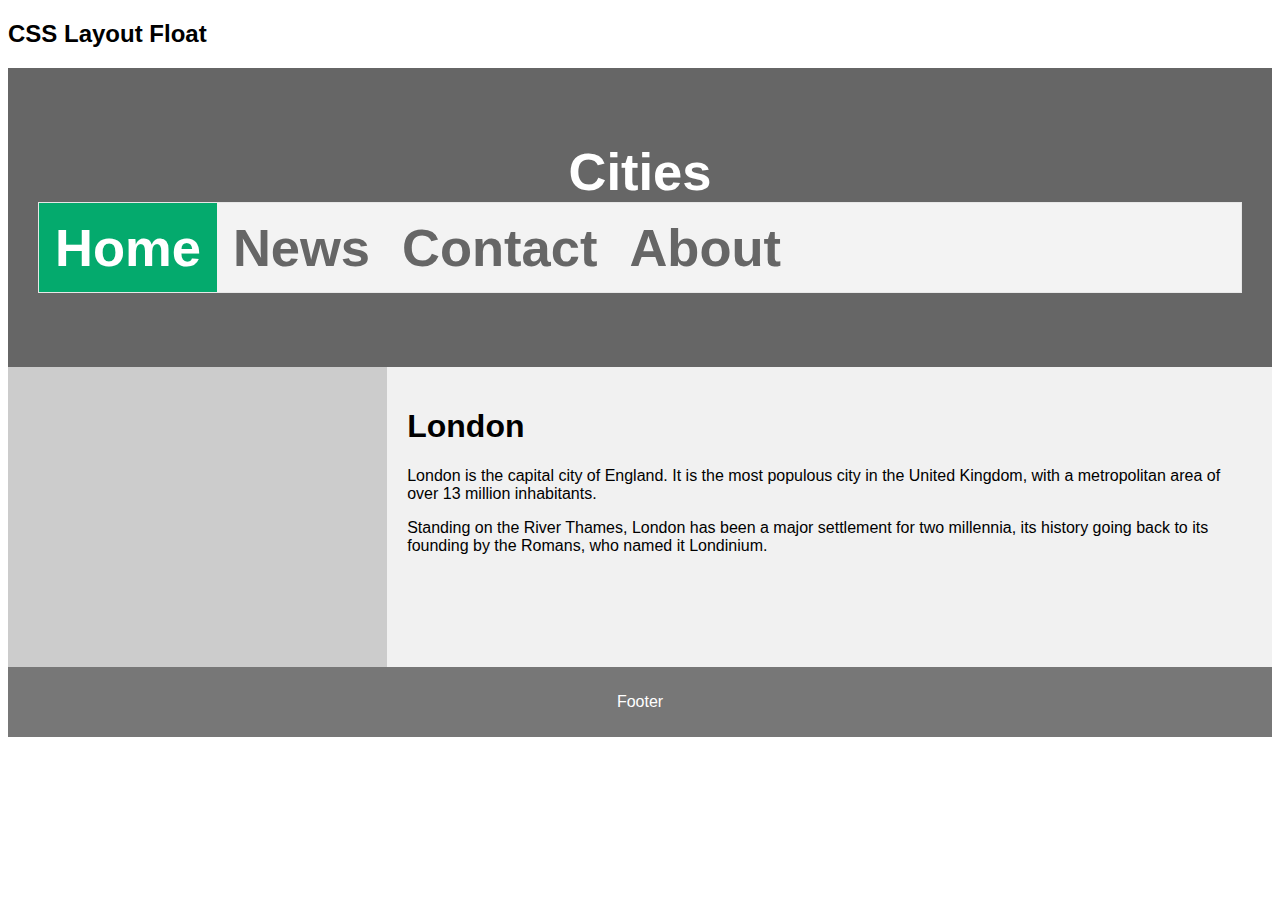
<file: HTML/index.html>
<!DOCTYPE html>
<html lang="en">
<head>
<title>CSS Template</title>
<meta charset="utf-8">
<meta name="viewport" content="width=device-width, initial-scale=1">
<link rel="stylesheet" href="./styles.css">
</head>
<body>

<h2>CSS Layout Float</h2>


<header>
  <h2>Cities
    <ul>
        <li><a class="active" href="#home">Home</a></li>
        <li><a href="./news.html" target="_blank">News</a></li>
        <li><a href="#contact">Contact</a></li>
        <li><a href="#about">About</a></li>
      </ul>
      
  </h2>
</header>

<section>
<nav>
    
</nav>
  
  <article>
    <h1>London</h1>
    <p>London is the capital city of England. It is the most populous city in the  United Kingdom, with a metropolitan area of over 13 million inhabitants.</p>
    <p>Standing on the River Thames, London has been a major settlement for two millennia, its history going back to its founding by the Romans, who named it Londinium.</p>
  </article>
</section>

<footer>
  <p>Footer</p>
</footer>

</body>
</html>
</file>
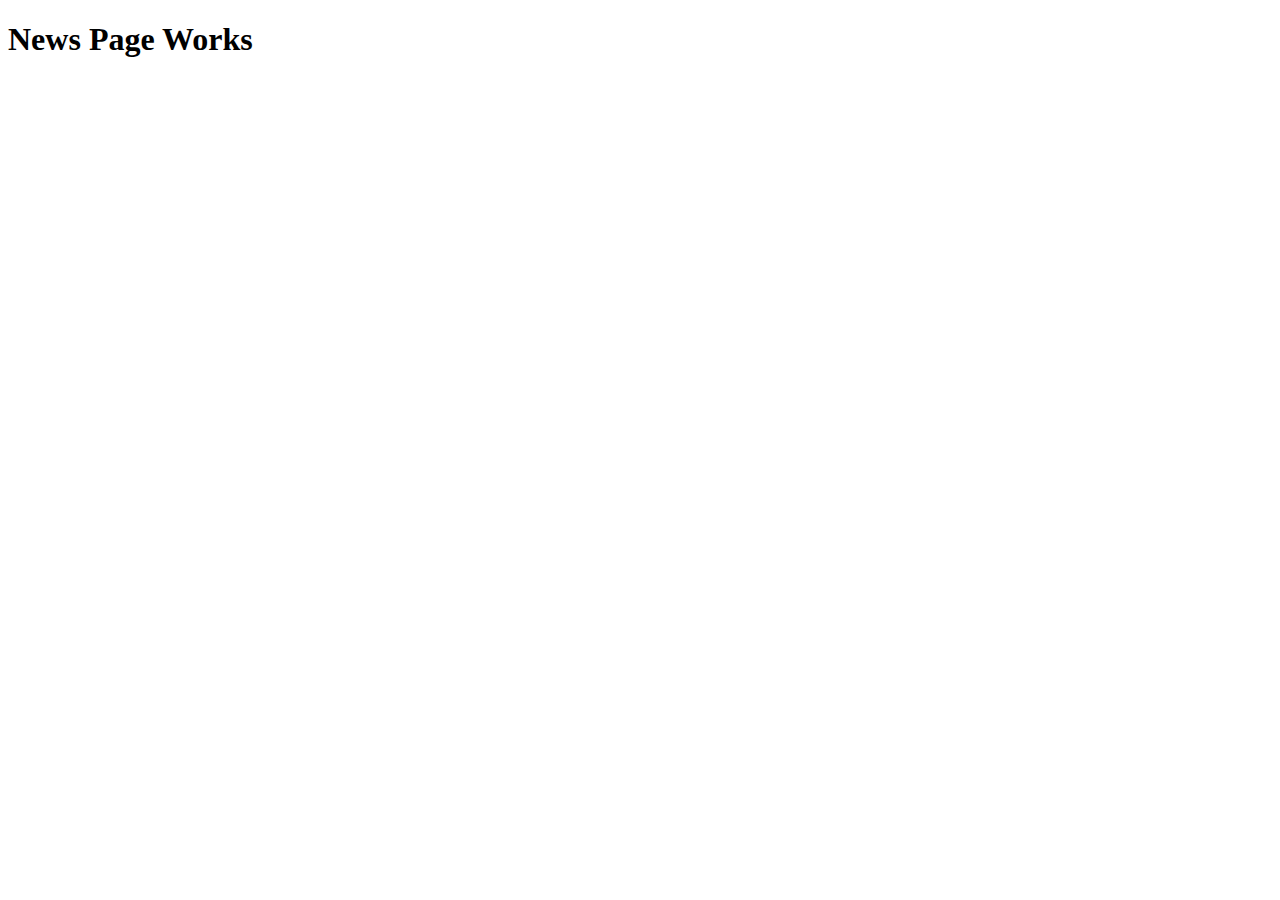
<file: HTML/news.html>
<!DOCTYPE html>
<html lang="en">
<head>
    <meta charset="UTF-8">
    <meta name="viewport" content="width=<device-width>, initial-scale=1.0">
    <title>Document</title>
</head>
<body>
    <h1>News Page Works</h1>
</body>
</html>
</file>
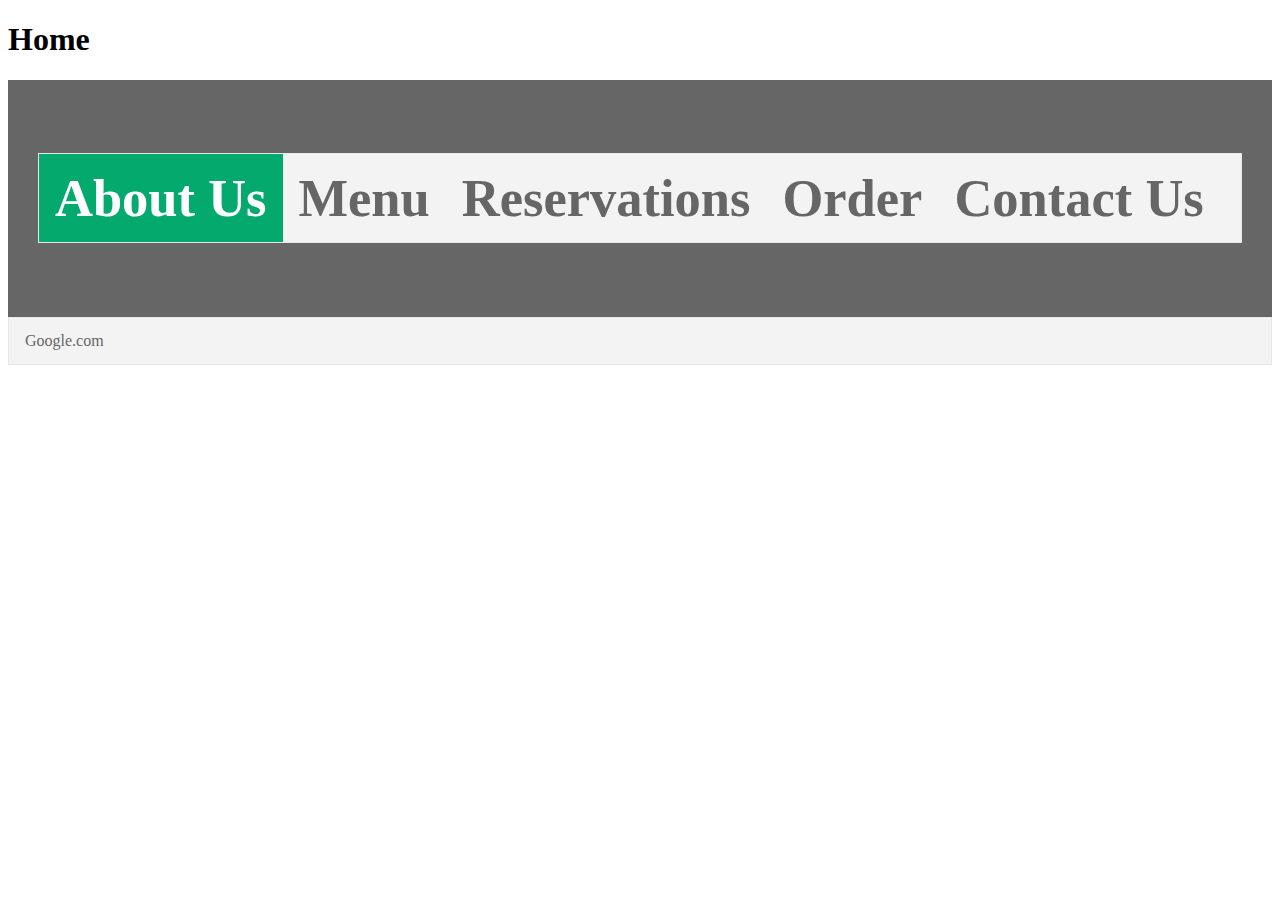
<file: Practice/home.html>
<!DOCTYPE html>
<html lang="en">
<head>
    <meta charset="UTF-8">
    <meta name="viewport" content="width=device-width, initial-scale=1.0">
    <title>Practice Template</title>
    <link rel="stylesheet" href="./homeStyle.css">
</head>
<body>
    <h1> Home </h1>
    <header>
        <h2>
          <ul>
              <li><a class="active" href="#About Us">About Us</a></li>
              <li><a href="#Menu">Menu</a></li>
              <li><a href="#Reservations">Reservations</a></li>
              <li><a href="#Order">Order</a></li>
              <li><a href="#Contact us">Contact Us</a></li>
            </ul>
            
        </h2>
    </header>
    <section>
        <nav>
           <ul>
            <li> <a href="www.google.com">Google.com</a></li>
           </ul>
        </nav>
    </section>
</body>
</html>
</file>
<file: HTML/styles.css>
* {
  box-sizing: border-box;
}

body {
  font-family: Arial, Helvetica, sans-serif;
}

/* Style the header */
header {
  background-color: #666;
  padding: 30px;
  text-align: center;
  font-size: 35px;
  color: white;
}

/* Create two columns/boxes that floats next to each other */
nav {
  float: left;
  width: 30%;
  height: 300px; /* only for demonstration, should be removed */
  background: #ccc;
  padding: 20px;
}

/* Style the list inside the menu */
nav ul {
  list-style-type: none;
  padding: 0;
}

article {
  float: left;
  padding: 20px;
  width: 70%;
  background-color: #f1f1f1;
  height: 300px; /* only for demonstration, should be removed */
}

/* Clear floats after the columns */
section::after {
  content: "";
  display: table;
  clear: both;
}

/* Style the footer */
footer {
  background-color: #777;
  padding: 10px;
  text-align: center;
  color: white;
}

/* Responsive layout - makes the two columns/boxes stack on top of each other instead of next to each other, on small screens */
@media (max-width: 600px) {
  nav, article {
    width: 100%;
    height: auto;
  }
}
ul {
    list-style-type: none;
    margin: 0;
    padding: 0;
    overflow: hidden;
    border: 1px solid #e7e7e7;
    background-color: #f3f3f3;
  }
  
  li {
    float: left;
  }
  
  li a {
    display: block;
    color: #666;
    text-align: center;
    padding: 14px 16px;
    text-decoration: none;
  }
  
  li a:hover:not(.active) {
    background-color: #ddd;
  }
  
  li a.active {
    color: white;
    background-color: #04AA6D;
  }
</file>
<file: Practice/homeStyle.css>
header {
    background-color: #666;
    padding: 30px;
    text-align: center;
    font-size: 35px;
    color: white;
  }
  
ul {
list-style-type: none;
margin: 0;
padding: 0;
overflow: hidden;
border: 1px solid #e7e7e7;
background-color: #f3f3f3;
}

li {
float: left;
}

li a {
display: block;
color: #666;
text-align: center;
padding: 14px 16px;
text-decoration: none;
}

li a:hover:not(.active) {
background-color: #ddd;
}

li a.active {
color: white;
background-color: #04AA6D;
}
</file>
